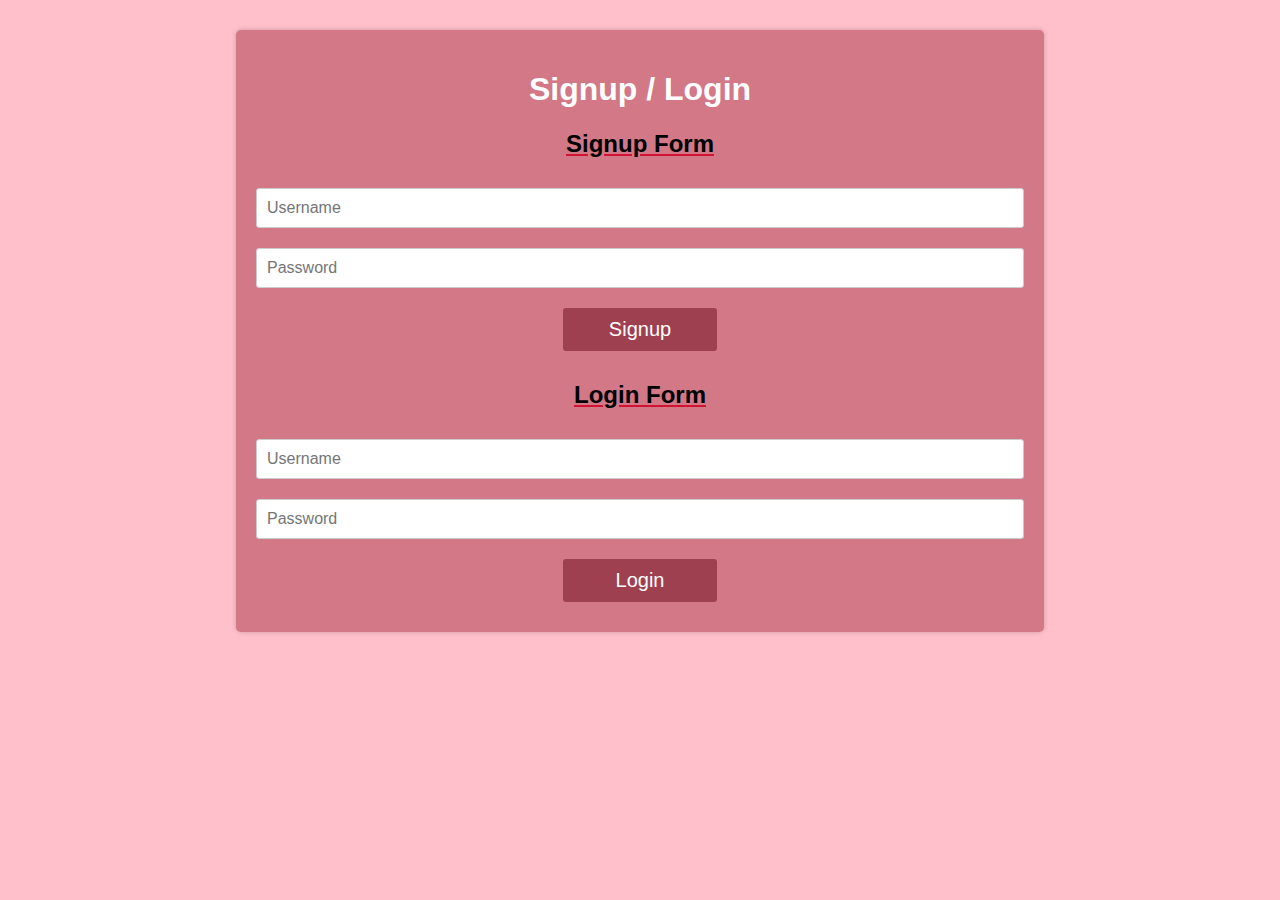
<file: index.html>
<!DOCTYPE html>
<html lang="en">
<head>
    <meta charset="UTF-8">
    <meta name="viewport" content="width=device-width, initial-scale=1.0">
    <title>Signup and Login</title>
    <link rel="stylesheet" href="style.css">
</head>
<body>
    <div class="container">
        <h1>Signup / Login</h1>
        <div class="form-container" id="signup-form">
            <h2>Signup Form</h2>
            <form id="signup">
                <input type="text" id="signup-username" placeholder="Username" required>
                <input type="password" id="signup-password" placeholder="Password" required>
                <button type="submit">Signup</button>
            </form>
        </div>
        <div class="form-container" id="login-form">
            <h2>Login Form</h2>
            <form id="login">
                <input type="text" id="login-username" placeholder="Username" required>
                <input type="password" id="login-password" placeholder="Password" required>
                <button type="submit">Login</button>
            </form>
        </div>
    </div>
    <script src="script.js"></script>
</body>
</html>
</file>
<file: style.css>
body {
    font-family: Arial, sans-serif;
    background-color: pink;
    margin: 0;
    padding: 0;
}

.container {
    text-align: center;
    padding: 20px;
    width: 60%;
    margin: 30px auto;
    background-color: rgb(210, 120, 135);
    border-radius: 5px;
    box-shadow: 0 0 5px rgba(0, 0, 0, 0.2);
}

h1 {
    color: #fff;
}

.form-container {
    margin-top: 20px;
}

h2 {
    color: #000;
    text-decoration: underline;
    text-decoration-color: rgb(208, 19, 50);
}

form {
    display: flex;
    flex-direction: column;
}

input {
    margin: 10px 0;
    padding: 10px;
    border: 1px solid #ccc;
    border-radius: 3px;
    font-size: 16px;
    outline: none;
}

button {
    padding: 10px;
    background-color: rgb(159, 64, 80);
    color: #fff;
    border: none;
    border-radius: 3px;
    cursor: pointer;
    font-size: 20px;
    width: 20%;
    margin: 10px auto;
    transition: all ease-in-out .3s;
}

button:hover {
    background-color: rgb(140, 69, 81);
}
</file>
